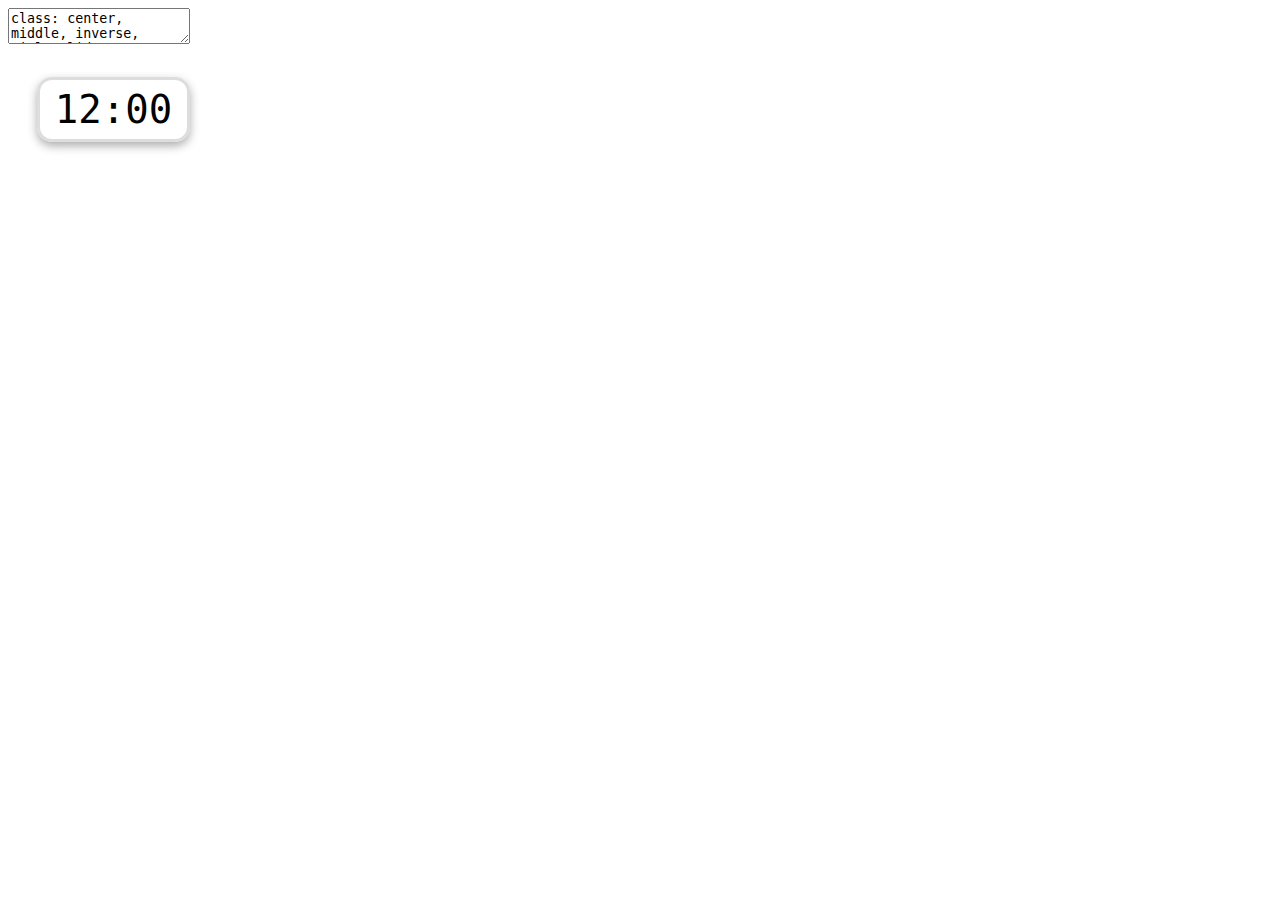
<file: index.html>
<!DOCTYPE html>
<html lang="" xml:lang="">
  <head>
    <title>Bayesian Causal Inference with Longtitudinal Data</title>
    <meta charset="utf-8" />
    <meta name="author" content="PHS Faculty Meeting   Institute of Health Policy, Management and Evaluation Dalla Lana School of Public Health" />
    <script src="index_files/header-attrs-2.11/header-attrs.js"></script>
    <link href="index_files/remark-css-0.0.1/default.css" rel="stylesheet" />
    <script type="text/x-mathjax-config">
      MathJax.Hub.Config({
        TeX: { equationNumbers: { autoNumber: "AMS" } },
      });
    </script>
    <style>
    .mjx-mrow a {
      color: black;
      pointer-events: none;
      cursor: default;
    }
    </style>
    <link rel="stylesheet" href="assets/utoronto_fonts.css" type="text/css" />
    <link rel="stylesheet" href="assets/utoronto.css" type="text/css" />
  </head>
  <body>
    <textarea id="source">
class: center, middle, inverse, title-slide

# Bayesian Causal Inference with Longtitudinal Data
## Kuan Liu
### PHS Faculty Meeting <br> Institute of Health Policy, Management and Evaluation<br>Dalla Lana School of Public Health
### <br>Feb 16, 2022

---

class: left, left

<style>.shareagain-bar {
--shareagain-foreground: rgb(255, 255, 255);
--shareagain-background: rgba(0, 0, 0, 0.5);
--shareagain-facebook: none;
--shareagain-pinterest: none;
--shareagain-pocket: none;
--shareagain-reddit: none;
}</style>

---
class: center, middle
## ⭐ About me ⭐
***
I am an Assistant Professor in .blue[Health Services Research (outcomes and evaluation method emphasis)] at IHPME. 

--

I also hold a cross-appointment at the .blue[Division of Biostatistics].

--

I am a DLSPH alumna ❤️

--

My areas of methodological interest include .red[causal inference], .blue[Bayesian statistics], .green[longitudinal data analysis], .orange[bias analysis], and .black[semi-parametric/parametric joint modelling].

--

My current research focuses on .bold[.orange[applied Bayesian statistics]] and .bold[.orange[causal inference with longitudinal data]].


--

Besides academic work and creating visualizations in R, I love painting 🎨, taking dance classes 💃, and playing piano 🎹.

---

class: ut-pantone_yellow

# **on Bayesian Causal Inference with Longitudinal Data**

---

##  Background
***

- .bold[.blue[Longitudinal observational studies]] enable timely assessment of exposure effects and are invaluable when randomized experiments are deemed infeasible.


- .blue[Longitudinal statistical causal inference methods] are required to gather evidence such design and data


--

- Many of the existing causal inference frameworks and methods for time-varying exposures were developed under the .bold[.orange[frequentist domain]]. 

- Bayesian causal methods to handle longitudinal data have received little attention in the statistical literature 🤷

---

## Are you Bayesian yet?

.bold[.blue[Bayesian causal inference methods]] can be .bold[.blue[preferable]], they allow

- ✅ propagation of estimation uncertainty,

- ✅ provide decision-theoretic probabilistic summaries, 
    - [many issues with P-value](https://www.tandfonline.com/doi/full/10.1080/00031305.2016.1154108)
    - interpretable posterior (predictive) probability summary
    
    &gt; P(extreme data | null effect) vs P(causal effect | data)
    
   &lt;!-- `$$P(\text{extreme data} \mid \text{null effect}) \text{ vs } P( \text{causal effect} \mid data)$$` --&gt;

- ✅ easily incorporate informative priors to use past evidence and external information.

---

## Past Work
***

.bold[.blue[Repeatedly measured outcome ]]

- I extended .red[Bayesian propensity score analysis] and .red[Bayesian marginal structural models] to estimate a time-varying exposure with a repeatedly measured outcome. (Liu et al, 2020)

- Prior to this work, no existing Bayesian causal methods could handle a repeatedly measured outcome.

--

.bold[.blue[Latent confounding classes]]

- I developed an innovative .red[Bayesian latent class approach] to causal estimation with longitudinal data.  (Liu et al, 2022)

- This approach simplifies the specification of the time-dependent confounding distribution, and can overcome unmeasured confounding. 


---

##  Future Directions
***

.bold[.blue[Bayesian causal estimation with latent confounding]]

![Longitudinal DAG with unmeasured confounding](assets/latent_dag.PNG)

- Develop a Bayesian sensitivity analysis for longitudinal data
- Extensions to the Bayesian latent class approach 

---

##  Future Directions
***
.bold[.blue[Bayesian causal modelling with variable selection]]

- develop extensions to Bayesian variable selection techniques (Bayesian LASSO and spike-and-slab priors)

.bold[.blue[Bayesian causal modelling with multiple outcomes]]

- propose a Bayesian causal joint model of **longitudinal and survival outcomes** with shared parameters to quantify the correlation between outcomes


&gt; The **long-term goal** of my research program is .red[to improve] the use of Bayesian causal methods in the design and analysis of observational studies.

---

# Collaborators 🥂
***
.pull-left[
- Eleanor Pullenayegum
- Olli Saarela
- George Tomlinson
- Brian Feldman 
- Linda Hiraki
- Deborah Levy
- Amanda Ricciuto
- Suzanne Cadarette 
- Geoff Anderson
- Aya Mitani
- Hailey Banack
- and more!

]

.pull-right[

&lt;img src="assets/UTDL003_Dalla-Lana_Logo_HRZ_RGB.png" alt="dlsph" width="300"/&gt;

&lt;img src="assets/sickkids.png" alt="sickkids" width="300"/&gt;

&lt;img src="assets/cihr.jpg" alt="cihr" width="300"/&gt;

]

    </textarea>
<style data-target="print-only">@media screen {.remark-slide-container{display:block;}.remark-slide-scaler{box-shadow:none;}}</style>
<script src="https://remarkjs.com/downloads/remark-latest.min.js"></script>
<script>var slideshow = remark.create({
"highlightStyle": "github",
"highlightLines": true,
"countIncrementalSlides": false,
"ratio": "4:3",
"navigation": {
"scroll": true
}
});
if (window.HTMLWidgets) slideshow.on('afterShowSlide', function (slide) {
  window.dispatchEvent(new Event('resize'));
});
(function(d) {
  var s = d.createElement("style"), r = d.querySelector(".remark-slide-scaler");
  if (!r) return;
  s.type = "text/css"; s.innerHTML = "@page {size: " + r.style.width + " " + r.style.height +"; }";
  d.head.appendChild(s);
})(document);

(function(d) {
  var el = d.getElementsByClassName("remark-slides-area");
  if (!el) return;
  var slide, slides = slideshow.getSlides(), els = el[0].children;
  for (var i = 1; i < slides.length; i++) {
    slide = slides[i];
    if (slide.properties.continued === "true" || slide.properties.count === "false") {
      els[i - 1].className += ' has-continuation';
    }
  }
  var s = d.createElement("style");
  s.type = "text/css"; s.innerHTML = "@media print { .has-continuation { display: none; } }";
  d.head.appendChild(s);
})(document);
// delete the temporary CSS (for displaying all slides initially) when the user
// starts to view slides
(function() {
  var deleted = false;
  slideshow.on('beforeShowSlide', function(slide) {
    if (deleted) return;
    var sheets = document.styleSheets, node;
    for (var i = 0; i < sheets.length; i++) {
      node = sheets[i].ownerNode;
      if (node.dataset["target"] !== "print-only") continue;
      node.parentNode.removeChild(node);
    }
    deleted = true;
  });
})();
(function() {
  "use strict"
  // Replace <script> tags in slides area to make them executable
  var scripts = document.querySelectorAll(
    '.remark-slides-area .remark-slide-container script'
  );
  if (!scripts.length) return;
  for (var i = 0; i < scripts.length; i++) {
    var s = document.createElement('script');
    var code = document.createTextNode(scripts[i].textContent);
    s.appendChild(code);
    var scriptAttrs = scripts[i].attributes;
    for (var j = 0; j < scriptAttrs.length; j++) {
      s.setAttribute(scriptAttrs[j].name, scriptAttrs[j].value);
    }
    scripts[i].parentElement.replaceChild(s, scripts[i]);
  }
})();
(function() {
  var links = document.getElementsByTagName('a');
  for (var i = 0; i < links.length; i++) {
    if (/^(https?:)?\/\//.test(links[i].getAttribute('href'))) {
      links[i].target = '_blank';
    }
  }
})();
// adds .remark-code-has-line-highlighted class to <pre> parent elements
// of code chunks containing highlighted lines with class .remark-code-line-highlighted
(function(d) {
  const hlines = d.querySelectorAll('.remark-code-line-highlighted');
  const preParents = [];
  const findPreParent = function(line, p = 0) {
    if (p > 1) return null; // traverse up no further than grandparent
    const el = line.parentElement;
    return el.tagName === "PRE" ? el : findPreParent(el, ++p);
  };

  for (let line of hlines) {
    let pre = findPreParent(line);
    if (pre && !preParents.includes(pre)) preParents.push(pre);
  }
  preParents.forEach(p => p.classList.add("remark-code-has-line-highlighted"));
})(document);</script>
<!DOCTYPE html PUBLIC "-//W3C//DTD XHTML 1.0 Transitional//EN" "http://www.w3.org/TR/xhtml1/DTD/xhtml1-transitional.dtd">
<html xmlns="http://www.w3.org/1999/xhtml">
<head>
  <meta http-equiv="Content-Type" content="text/html; charset=utf-8" />
  <meta http-equiv="Content-Style-Type" content="text/css" />
  <meta name="generator" content="pandoc" />
  <title>timer.knit</title>
  <style type="text/css">
      code{white-space: pre-wrap;}
      span.smallcaps{font-variant: small-caps;}
      span.underline{text-decoration: underline;}
      div.column{display: inline-block; vertical-align: top; width: 50%;}
  </style>
  <script src="[data-uri]"></script>
  <link href="data:text/css,%2Ecountdown%20%7Bbackground%3A%20inherit%3Bposition%3A%20absolute%3Bcursor%3A%20pointer%3Bfont%2Dsize%3A%203em%3Bline%2Dheight%3A%201%3Bborder%2Dcolor%3A%20%23ddd%3Bborder%2Dwidth%3A%203px%3Bborder%2Dstyle%3A%20solid%3Bborder%2Dradius%3A%2015px%3Bbox%2Dshadow%3A%200px%204px%2010px%200px%20rgba%2850%2C%2050%2C%2050%2C%200%2E4%29%3B%2Dwebkit%2Dbox%2Dshadow%3A%200px%204px%2010px%200px%20rgba%2850%2C%2050%2C%2050%2C%200%2E4%29%3Bmargin%3A%200%2E6em%3Bpadding%3A%2010px%2015px%3Btext%2Dalign%3A%20center%3B%7D%2Ecountdown%20%7Bdisplay%3A%20flex%3Balign%2Ditems%3A%20center%3Bjustify%2Dcontent%3A%20center%3B%7D%2Ecountdown%20%2Ecountdown%2Dtime%20%7Bbackground%3A%20none%3Bfont%2Dsize%3A%20100%25%3Bpadding%3A%200%3B%7D%2Ecountdown%2Ddigits%20%7Bcolor%3A%20inherit%3B%7D%2Ecountdown%2Erunning%20%7Bborder%2Dcolor%3A%20%233C9A5F%3Bbackground%2Dcolor%3A%20%2343AC6A%3B%7D%2Ecountdown%2Erunning%20%2Ecountdown%2Ddigits%20%7Bcolor%3A%20%23102B1A%3B%7D%2Ecountdown%2Efinished%20%7Bborder%2Dcolor%3A%20%23D83A20%3Bbackground%2Dcolor%3A%20%23F04124%3B%7D%2Ecountdown%2Efinished%20%2Ecountdown%2Ddigits%20%7Bcolor%3A%20%233C1009%3B%7D%2Ecountdown%2Erunning%2Ewarning%20%7Bborder%2Dcolor%3A%20%23CFAE24%3Bbackground%2Dcolor%3A%20%23E6C229%3B%7D%2Ecountdown%2Erunning%2Ewarning%20%2Ecountdown%2Ddigits%20%7Bcolor%3A%20%2339300A%3B%7D%40%2Dwebkit%2Dkeyframes%20blink%20%7Bfrom%20%7Bopacity%3A%201%7D50%25%20%7Bopacity%3A%200%2E1%7Dto%20%7Bopacity%3A%201%7D%7D%40keyframes%20blink%20%7Bfrom%20%7Bopacity%3A%201%7D50%25%20%7Bopacity%3A%200%2E1%7Dto%20%7Bopacity%3A%201%7D%7D%2Ecountdown%2Erunning%2Eblink%2Dcolon%20%2Ecountdown%2Ddigits%2Ecolon%20%7B%2Dwebkit%2Danimation%3A%20blink%202s%20steps%281%2C%20end%29%200s%20infinite%3Banimation%3A%20blink%202s%20steps%281%2C%20end%29%200s%20infinite%3B%7D" rel="stylesheet" />
  <script src="[data-uri]"></script>
</head>
<body>
<div class="countdown" id="timer_620cc2dd" style="right:0;bottom:0;position: relative; width: min-content;" data-warnwhen="0">
<code class="countdown-time"><span class="countdown-digits minutes">12</span><span class="countdown-digits colon">:</span><span class="countdown-digits seconds">00</span></code>
</div>
</body>
</html>

<script>
slideshow._releaseMath = function(el) {
  var i, text, code, codes = el.getElementsByTagName('code');
  for (i = 0; i < codes.length;) {
    code = codes[i];
    if (code.parentNode.tagName !== 'PRE' && code.childElementCount === 0) {
      text = code.textContent;
      if (/^\\\((.|\s)+\\\)$/.test(text) || /^\\\[(.|\s)+\\\]$/.test(text) ||
          /^\$\$(.|\s)+\$\$$/.test(text) ||
          /^\\begin\{([^}]+)\}(.|\s)+\\end\{[^}]+\}$/.test(text)) {
        code.outerHTML = code.innerHTML;  // remove <code></code>
        continue;
      }
    }
    i++;
  }
};
slideshow._releaseMath(document);
</script>
<!-- dynamically load mathjax for compatibility with self-contained -->
<script>
(function () {
  var script = document.createElement('script');
  script.type = 'text/javascript';
  script.src  = 'https://mathjax.rstudio.com/latest/MathJax.js?config=TeX-MML-AM_CHTML';
  if (location.protocol !== 'file:' && /^https?:/.test(script.src))
    script.src  = script.src.replace(/^https?:/, '');
  document.getElementsByTagName('head')[0].appendChild(script);
})();
</script>
  </body>
</html>
</file>
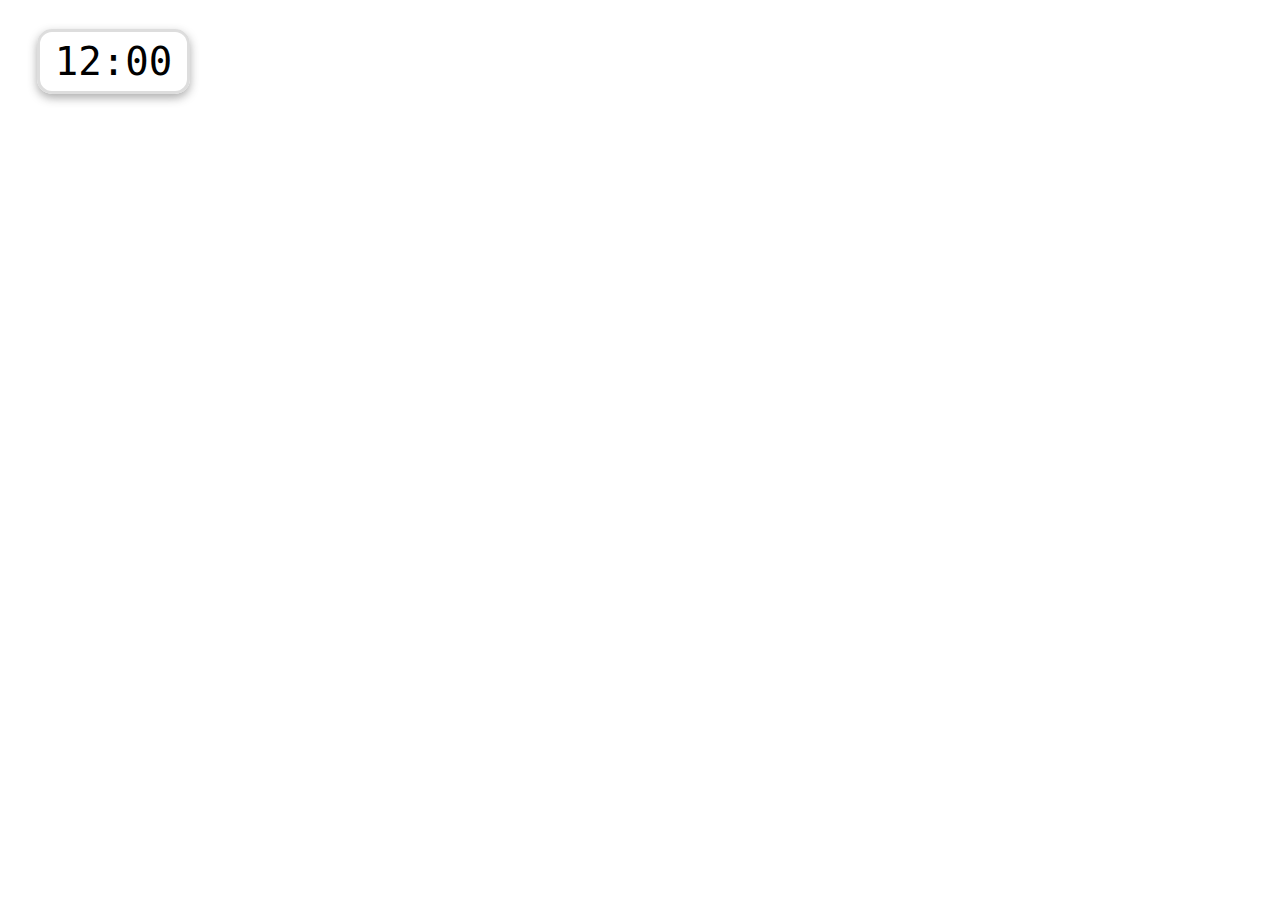
<file: timer.html>
<!DOCTYPE html PUBLIC "-//W3C//DTD XHTML 1.0 Transitional//EN" "http://www.w3.org/TR/xhtml1/DTD/xhtml1-transitional.dtd">
<html xmlns="http://www.w3.org/1999/xhtml">
<head>
  <meta http-equiv="Content-Type" content="text/html; charset=utf-8" />
  <meta http-equiv="Content-Style-Type" content="text/css" />
  <meta name="generator" content="pandoc" />
  <title>timer.knit</title>
  <style type="text/css">
      code{white-space: pre-wrap;}
      span.smallcaps{font-variant: small-caps;}
      span.underline{text-decoration: underline;}
      div.column{display: inline-block; vertical-align: top; width: 50%;}
  </style>
  <script src="[data-uri]"></script>
  <link href="data:text/css,%2Ecountdown%20%7Bbackground%3A%20inherit%3Bposition%3A%20absolute%3Bcursor%3A%20pointer%3Bfont%2Dsize%3A%203em%3Bline%2Dheight%3A%201%3Bborder%2Dcolor%3A%20%23ddd%3Bborder%2Dwidth%3A%203px%3Bborder%2Dstyle%3A%20solid%3Bborder%2Dradius%3A%2015px%3Bbox%2Dshadow%3A%200px%204px%2010px%200px%20rgba%2850%2C%2050%2C%2050%2C%200%2E4%29%3B%2Dwebkit%2Dbox%2Dshadow%3A%200px%204px%2010px%200px%20rgba%2850%2C%2050%2C%2050%2C%200%2E4%29%3Bmargin%3A%200%2E6em%3Bpadding%3A%2010px%2015px%3Btext%2Dalign%3A%20center%3B%7D%2Ecountdown%20%7Bdisplay%3A%20flex%3Balign%2Ditems%3A%20center%3Bjustify%2Dcontent%3A%20center%3B%7D%2Ecountdown%20%2Ecountdown%2Dtime%20%7Bbackground%3A%20none%3Bfont%2Dsize%3A%20100%25%3Bpadding%3A%200%3B%7D%2Ecountdown%2Ddigits%20%7Bcolor%3A%20inherit%3B%7D%2Ecountdown%2Erunning%20%7Bborder%2Dcolor%3A%20%233C9A5F%3Bbackground%2Dcolor%3A%20%2343AC6A%3B%7D%2Ecountdown%2Erunning%20%2Ecountdown%2Ddigits%20%7Bcolor%3A%20%23102B1A%3B%7D%2Ecountdown%2Efinished%20%7Bborder%2Dcolor%3A%20%23D83A20%3Bbackground%2Dcolor%3A%20%23F04124%3B%7D%2Ecountdown%2Efinished%20%2Ecountdown%2Ddigits%20%7Bcolor%3A%20%233C1009%3B%7D%2Ecountdown%2Erunning%2Ewarning%20%7Bborder%2Dcolor%3A%20%23CFAE24%3Bbackground%2Dcolor%3A%20%23E6C229%3B%7D%2Ecountdown%2Erunning%2Ewarning%20%2Ecountdown%2Ddigits%20%7Bcolor%3A%20%2339300A%3B%7D%40%2Dwebkit%2Dkeyframes%20blink%20%7Bfrom%20%7Bopacity%3A%201%7D50%25%20%7Bopacity%3A%200%2E1%7Dto%20%7Bopacity%3A%201%7D%7D%40keyframes%20blink%20%7Bfrom%20%7Bopacity%3A%201%7D50%25%20%7Bopacity%3A%200%2E1%7Dto%20%7Bopacity%3A%201%7D%7D%2Ecountdown%2Erunning%2Eblink%2Dcolon%20%2Ecountdown%2Ddigits%2Ecolon%20%7B%2Dwebkit%2Danimation%3A%20blink%202s%20steps%281%2C%20end%29%200s%20infinite%3Banimation%3A%20blink%202s%20steps%281%2C%20end%29%200s%20infinite%3B%7D" rel="stylesheet" />
  <script src="[data-uri]"></script>
</head>
<body>
<div class="countdown" id="timer_620cc2dd" style="right:0;bottom:0;position: relative; width: min-content;" data-warnwhen="0">
<code class="countdown-time"><span class="countdown-digits minutes">12</span><span class="countdown-digits colon">:</span><span class="countdown-digits seconds">00</span></code>
</div>
</body>
</html>
</file>
<file: index_files/remark-css-0.0.1/default.css>
a, a > code {
  color: rgb(249, 38, 114);
  text-decoration: none;
}
.footnote {
  position: absolute;
  bottom: 3em;
  padding-right: 4em;
  font-size: 90%;
}
.remark-code-line-highlighted     { background-color: #ffff88; }

.inverse {
  background-color: #272822;
  color: #d6d6d6;
  text-shadow: 0 0 20px #333;
}
.inverse h1, .inverse h2, .inverse h3 {
  color: #f3f3f3;
}
/* Two-column layout */
.left-column {
  color: #777;
  width: 20%;
  height: 92%;
  float: left;
}
.left-column h2:last-of-type, .left-column h3:last-child {
  color: #000;
}
.right-column {
  width: 75%;
  float: right;
  padding-top: 1em;
}
.pull-left {
  float: left;
  width: 47%;
}
.pull-right {
  float: right;
  width: 47%;
}
.pull-right + * {
  clear: both;
}
img, video, iframe {
  max-width: 100%;
}
blockquote {
  border-left: solid 5px lightgray;
  padding-left: 1em;
}
.remark-slide table {
  margin: auto;
  border-top: 1px solid #666;
  border-bottom: 1px solid #666;
}
.remark-slide table thead th { border-bottom: 1px solid #ddd; }
th, td { padding: 5px; }
.remark-slide thead, .remark-slide tfoot, .remark-slide tr:nth-child(even) { background: #eee }

@page { margin: 0; }
@media print {
  .remark-slide-scaler {
    width: 100% !important;
    height: 100% !important;
    transform: scale(1) !important;
    top: 0 !important;
    left: 0 !important;
  }
}
</file>
<file: assets/utoronto_fonts.css>
/* mostly as per defaults 
https://github.com/yihui/xaringan/blob/master/inst/rmarkdown/templates/xaringan/resources/default-fonts.css
*from https://github.com/garthtarr/sydney_xaringan
*/
@import url('https://fonts.googleapis.com/css?family=Roboto:400,700');
@import url(https://fonts.googleapis.com/css?family=Roboto+Condensed);
@import url(https://fonts.googleapis.com/css?family=Source+Code+Pro:400,700);

body { 
  font-family: 'Roboto', Arial, sans-serif;
}

h1, h2, h3 {
  font-family: 'Roboto Condensed', Century, sans-serif;
  font-weight: normal;
}

.remark-code, .remark-inline-code { 
  font-family: 'Source Code Pro', 'Lucida Console', Monaco, monospace; 
  font-size: 95%;
}

.hljs-github .hljs {
  overflow-y: auto;
}

.remark-code-line {
  font-size: 80%;
}

.footnote {
  position: absolute;
  bottom: 0;
  padding-right: 8em; /* to avoid the page numbering */ 
}
/* footnote identifier use: .fn[1] */
.fn {
  vertical-align: super;
  font-size: 60%;
}
.footnote {
  font-size: 0.9em;
}
.remark-slide-content .footnote  p, 
.remark-slide-content .footnote li {
  font-size: 0.9em;
}
.footnote .remark-code, 
.footnote .remark-inline-code{ font-size: 0.9em; }

/* code higlighting */
.remark-code-string-highlighted, 
.remark-code-line-highlighted {
    background-color: yellow;
}

.remark-slide-number{
  font-size: 16px;
  bottom: 8px;
  right: 16px;
}

/************************
 * Font size and colours
 * from https://github.com/garthtarr/sydney_xaringan
 ************************/
/*      LaTeX style       */
.Large       , .Large .remark-code, .Large .remark-inline-code { font-size: 144%; }
.large       , .large .remark-code, .large .remark-inline-code { font-size: 120%; }
.small       , .small .remark-code, .small .remark-inline-code { font-size: 80%; }
.footnotesize, .footnotesize .remark-code, .footnotesize .remark-inline-code { font-size: 70%; }
.scriptsize  , .scriptsize .remark-code, .scriptsize .remark-inline-code { font-size: 60%; }
.tiny        , .tiny .remark-code, .tiny .remark-inline-code { font-size: 50%; }

/* or you can be more specific */
.font10 , .code10 .remark-code, .code10 .remark-inline-code{ font-size: 10%; }
.font20 , .code20 .remark-code, .code20 .remark-inline-code{ font-size: 20%; }
.font30 , .code30 .remark-code, .code30 .remark-inline-code{ font-size: 30%; }
.font40 , .code40 .remark-code, .code40 .remark-inline-code{ font-size: 40%; }
.font50 , .code50 .remark-code, .code50 .remark-inline-code{ font-size: 50%; }
.font60 , .code60 .remark-code, .code60 .remark-inline-code{ font-size: 60%; }
.font70 , .code70 .remark-code, .code70 .remark-inline-code{ font-size: 70%; }
.font75 , .code75 .remark-code, .code75 .remark-inline-code{ font-size: 75%; }
.font80 , .code80 .remark-code, .code80 .remark-inline-code{ font-size: 80%; }
.font85 , .code85 .remark-code, .code85 .remark-inline-code{ font-size: 85%; }
.font90 , .code90 .remark-code, .code90 .remark-inline-code{ font-size: 90%; }
.font100, .code100 .remark-code, .code100 .remark-inline-code{ font-size: 100%; }
.font110, .code110 .remark-code, .code110 .remark-inline-code{ font-size: 110%; }
.font120, .code120 .remark-code, .code120 .remark-inline-code{ font-size: 120%; }
.font130, .code130 .remark-code, .code130 .remark-inline-code{ font-size: 130%; }
.font140, .code140 .remark-code, .code140 .remark-inline-code{ font-size: 140%; }
.font150, .code150 .remark-code, .code150 .remark-inline-code{ font-size: 150%; }
.font160, .code160 .remark-code, .code160 .remark-inline-code{ font-size: 160%; }
.font170, .code170 .remark-code, .code170 .remark-inline-code{ font-size: 170%; }
.font175, .code175 .remark-code, .code175 .remark-inline-code{ font-size: 175%; }
.font180, .code180 .remark-code, .code180 .remark-inline-code{ font-size: 180%; }
.font190, .code190 .remark-code, .code190 .remark-inline-code{ font-size: 190%; }
.font200, .code200 .remark-code, .code200 .remark-inline-code{ font-size: 200%; }


.black { color: black; }
.white { color: white; }
.red { color: red; }
.blue { color: blue; }
.green { color: green; }
.yellow { color: yellow; }
.orange { color: orange; }
.purple { color: purple; }
.grey { color: grey; }
.bold { font-weight: bold; }
.bolder { font-weight: bolder; }
</file>
<file: assets/utoronto.css>
/***********
 1. Slide margins and spacings
 2. Default background colour white and text colour UT pantone@655 blue
 3. font-size and style
 4. Adding boarder colour black for some styling
 ***********/
 
.remark-slide-content {
  padding-top: 32px;
  padding-left: 64px;
  padding-right: 64px;
  padding-bottom: 32px;
  background-color: white;
  color: #002A5C; /*UT blue*/
  font-size: 19pt;  /*smallest try 18pt, largest try 26pt*/
  font-weight: 200;
  line-height: 1.2;
  border-top: 5px solid #002A5C; 
  border-bottom: 5px solid #002A5C; 
}

/* 
Specify Headers - four levels
*/
.remark-slide-content > h1:first-of-type {
  font-family: Century sans-serif;
  color: #002A5C;
  margin-top: 5px;
  margin-bottom: 10px;
}
.remark-slide-content > h2:first-of-type {
  font-family: Century sans-serif;
  color: #002A5C;
  margin-top: 5px;
  margin-bottom: 10px;
}
.remark-slide-content > h3:first-of-type {
  font-family: Century sans-serif;
  color: #008BB0;
  margin-top: 5px;
  margin-bottom: 5px;
}
.remark-slide-content > h4:first-of-type {
  font-family: Century sans-serif;
  color: #008BB0;
  margin-top: 5px;
  margin-bottom: 5px;
}

/* Change default inverse title background colour to UT blue */
.inverse {
  background-color: #002A5C;
  color: white;
  text-align:left;
  vertical-align: middle;
}
.inverse .remark-slide-number {
  display: none; /*not to display page number*/
}


/* Define background colour classes, using UT secondary colours
this is meant to be used for (section) title page*/

.ut-pantone_yellow {
  background-color: #FFE498;
  background-image: url(UT-Logo.svg);
  background-size: 320px;
  background-position: 95% 100%;
  color: black;
  text-align:center;
  vertical-align: middle;
}
.ut-pantone_yellow .remark-slide-number {
  display: none;
}
.ut-pantone_red {
  background-color: #E31837;
  background-image: url(UT-Logo.svg);
  background-size: 320px;
  background-position: 95% 100%;
  color: white;
  text-align:center;
  vertical-align: middle;
}
.ut-pantone_red .remark-slide-number {
  display: none;
}
.ut-pantone_babyblue {
  background-color: #008BB0;
  background-image: url(UT-Logo.svg);
  background-size: 320px;
  background-position: 95% 100%;
  color: black;
  text-align:center;
  vertical-align: middle;
}
.ut-pantone_babyblue .remark-slide-number {
  display: none;
}
.ut-pantone_lime {
  background-color: #DAE5CD;
  background-image: url(UT-Logo.svg);
  background-size: 320px;
  background-position: 95% 100%;
  color: black;
  text-align: left;
  vertical-align: middle;
}
.ut-pantone_lime .remark-slide-number {
  display: none;
}
.ut-pantone_pink {
  background-color: #EACACD;
  background-image: url(UT-Logo.svg);
  background-size: 320px;
  background-position: 95% 100%;
  color: black;
  text-align:left;
  vertical-align: middle;
}
.ut-pantone_pink .remark-slide-number {
  display: none;
}
 
 /* inline code background */
 .remark-inline-code {
   /* until the link between code and mathjax 
   is broken, we need to use transparent */
  background: transparent; 
  border-radius: 3px;
  padding: 2px;
}


/******************
 * Coloured content boxes
 * using UT accent colours
 ****************/
.content-box { 
    box-sizing: border-box;
    background-color: #ffffff;
}
.content-box-a1,
.content-box-a2,
.content-box-a3,
.content-box-a4{
  border-radius: 5px;
  margin: 0 0 0 0;
  overflow: hidden;
  padding: 0 0 0 0;
}
.content-box-a1 { background-color: #7BA4D9; }
.content-box-a2 { background-color: #CECFCB; }
.content-box-a3 {	background-color: #EACACD; }
.content-box-a4 { background-color: #DAE5CD; }
.content-box-a1 .remark-inline-code,
.content-box-a2 .remark-inline-code,
.content-box-a3 .remark-inline-code,
.content-box-a4 .remark-inline-code { 
  background: none;
}

.full-width {
    display: flex;
    width: 100%;
    flex: 1 1 auto;
}

/* Slide scrolling*/
.scroll-box-8 {
  height:8em;
  overflow-y: scroll;
}
.scroll-box-10 {
  height:10em;
  overflow-y: scroll;
}
.scroll-box-12 {
  height:12em;
  overflow-y: scroll;
}
.scroll-box-14 {
  height:14em;
  overflow-y: scroll;
}
.scroll-box-16 {
  height:16em;
  overflow-y: scroll;
}
.scroll-box-18 {
  height:18em;
  overflow-y: scroll;
}
.scroll-box-20 {
  height:20em;
  overflow-y: scroll;
}
.scroll-output {
  height: 90%;
  overflow-y: scroll;
}



/*setting title slide */

.title-slide {
  background-image: url(UT-Logo.svg);
  background-size: 320px;
  background-position: 95% 100%;
  background-color: #ffffff;
  text-align: center;
  vertical-align: middle;
  text-shadow: none;
}

/*a {
  background-color: white;
  color: #002A5C;
  padding: 1em 1.5em;
  text-decoration: none;
}*/


/* H1 fonts  */
.title-slide h1 {
  color: #002A5C;
  font-weight: 500;
  font-size: 50px;
  padding: 20px;
  text-align: center;
  vertical-align: middle;
  margin-bottom: 18px;
}

/* H2 fonts */
.title-slide h2 {
  color: #002A5C;
  font-size: 35px;
  font-weight: 350;
  padding-left: 20px;
  padding-bottom: 10px;
  margin-top: 0px;
  text-align: center;
  vertical-align: middle;
}

/* H3 fonts */
.title-slide h3 {
  color: #002A5C;
  font-size: 25px;
  font-weight: normal;
  padding-left: 20px;
  margin: 0px;
  line-height: 1;
  text-align: center;
  vertical-align: middle;
}

/* Remove slide count */
.title-slide .remark-slide-number {
  display: none;
}

/* UT blockquote */
blockquote, .blockquote {
  display: block;
  margin-top: 10px;
  margin-bottom: 10px;
  margin-left: 10px;
  margin-right: 10px;
  border-left: solid 10px #7BA4D9;
  border-top: solid 2px #7BA4D9;
  border-bottom: solid 2px #7BA4D9;
  border-right: solid 2px #7BA4D9;
  /* background-color; */
  color: #002A5C;
  padding-left: 0.5em;
  padding-right: 0.5em;
  padding-top: 0;
  padding-bottom: 0;
  -moz-border-radius: 1px;
  -webkit-border-radius: 5px;
}

.blockquote p {
  margin-top: 0px;
  margin-bottom: 5px;
}
.blockquote > h1:first-of-type {
  margin-top: 0px;
  margin-bottom: 5px;
}
.blockquote > h2:first-of-type {
  margin-top: 0px;
  margin-bottom: 5px;
}
.blockquote > h3:first-of-type {
  margin-top: 0px;
  margin-bottom: 5px;
}
.blockquote > h4:first-of-type {
  margin-top: 0px;
  margin-bottom: 5px;
}


/* if wanted to change mathjax formatting
.remark-inline-code .mjx-chtml {
  color: blue;
}
*/


/* References: many customisations adapted from the examples here:
https://github.com/yihui/xaringan/tree/master/inst/rmarkdown/templates/xaringan/resources
*/
</file>
